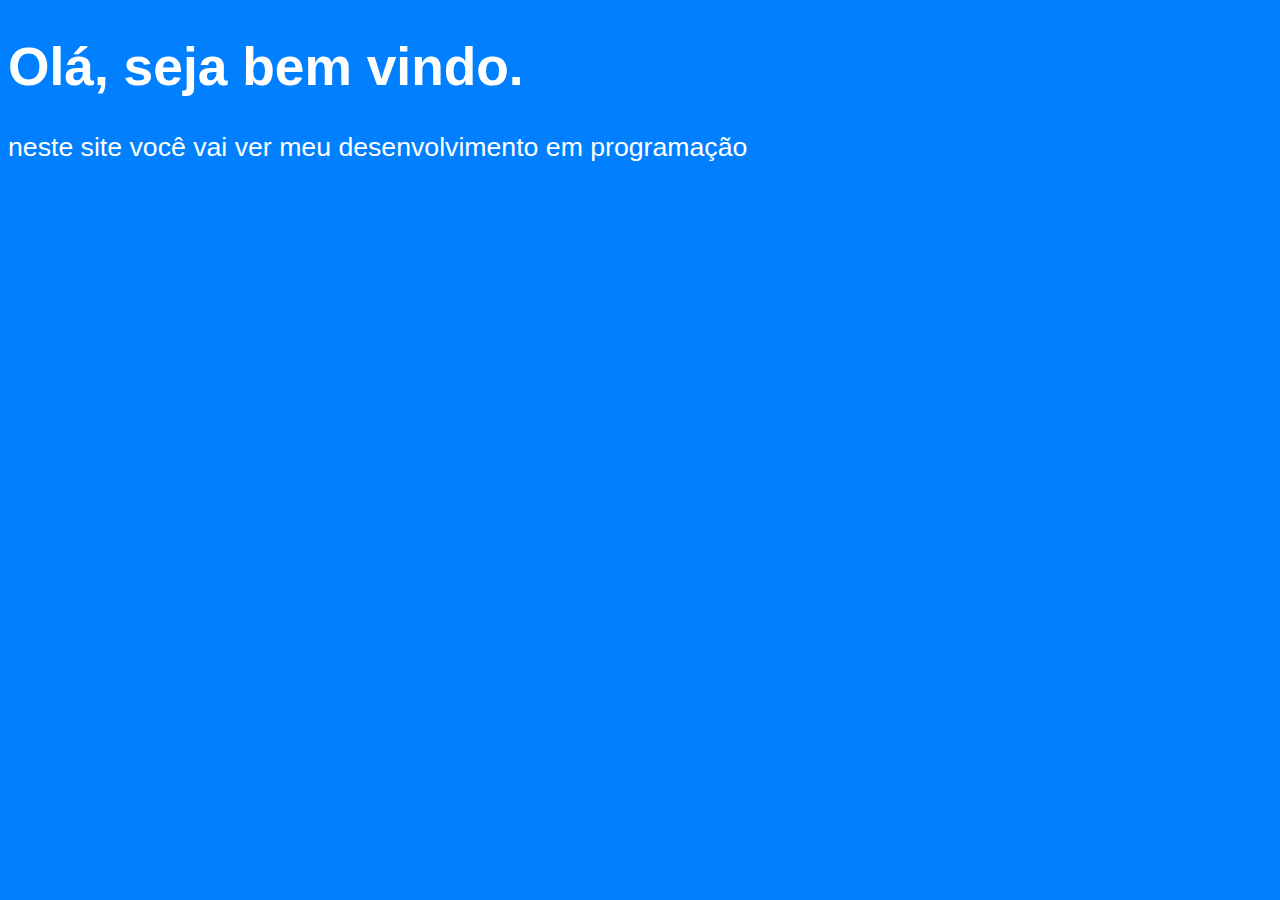
<file: projetosIniciais/projeto 1.html>
<!DOCTYPE html>
<html lang= pt-br> 

<head>
<meta charset="ISO-8859-1">
<title> site Teste </title> 

<style> /*css*/
body{ background-color:rgb(0, 128, 255); /* fundo da tela*/
color:white; /*  cor da letra */
font:normal 20pt arial;  /*estado, tamanho e fonte da letra*/ 
}
</style>
</head>

<body> <!-- HTML -->
<h1> Ol�, seja bem vindo.</h1> <!-- Titulo -->
<p>neste site voc� vai ver meu desenvolvimento em programa��o</p> <!-- paragrafo -->

<script> //Java Script
var name = window.prompt('what your name?')//prompt s� estrega string
alert('Ol�,'+ name)//concatena��o = string + string

</script>
</body>
</html>
</file>
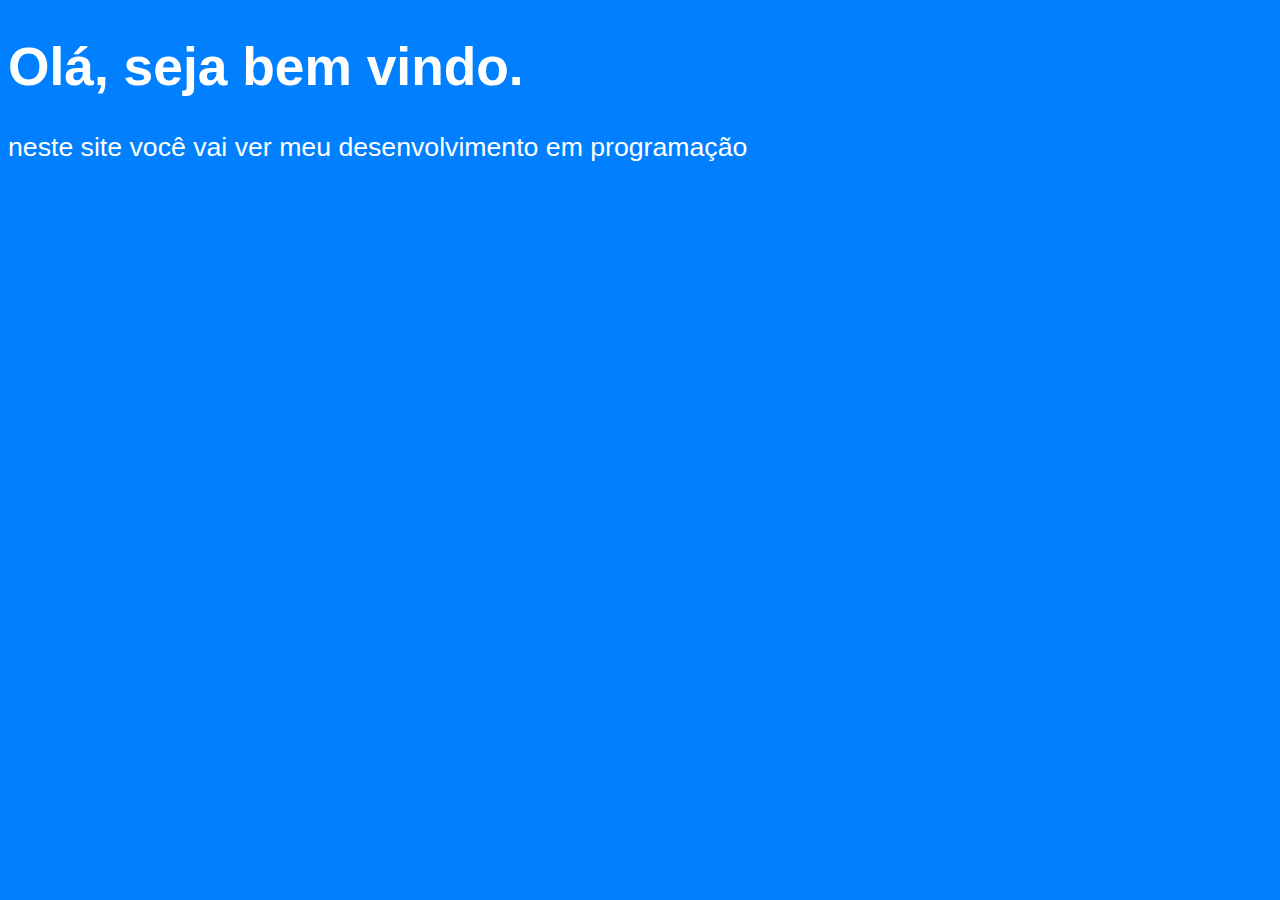
<file: projetosIniciais/projeto 2.html>
<!DOCTYPE html>
<html lang= pt-br> 

<head>
<meta charset="ISO-8859-1">
<title> site Teste 2 </title> 

<style> /*css*/
body{ background-color:rgb(0, 128, 255); /* fundo da tela*/
color:white; /*  cor da letra */
font:normal 20pt arial;  /*estado, tamanho e fonte da letra*/ 
}
</style>
</head>

<body> <!-- HTML -->
<h1> Ol�, seja bem vindo.</h1> <!-- Titulo -->
<p>neste site voc� vai ver meu desenvolvimento em programa��o</p> <!-- paragrafo -->

<script> //Java Script
var n1 = Number(window.prompt('ONE NUMBER?')) //convertendo o resultado do prompt em number
var n2 = Number(window.prompt('	TWO NUMBER?'))
var s = n1 + n2
alert(`a somada de ${n1} e ${n2} � ${s}`)//template string sempre usar crase

</script>
</body>
</html>
</file>
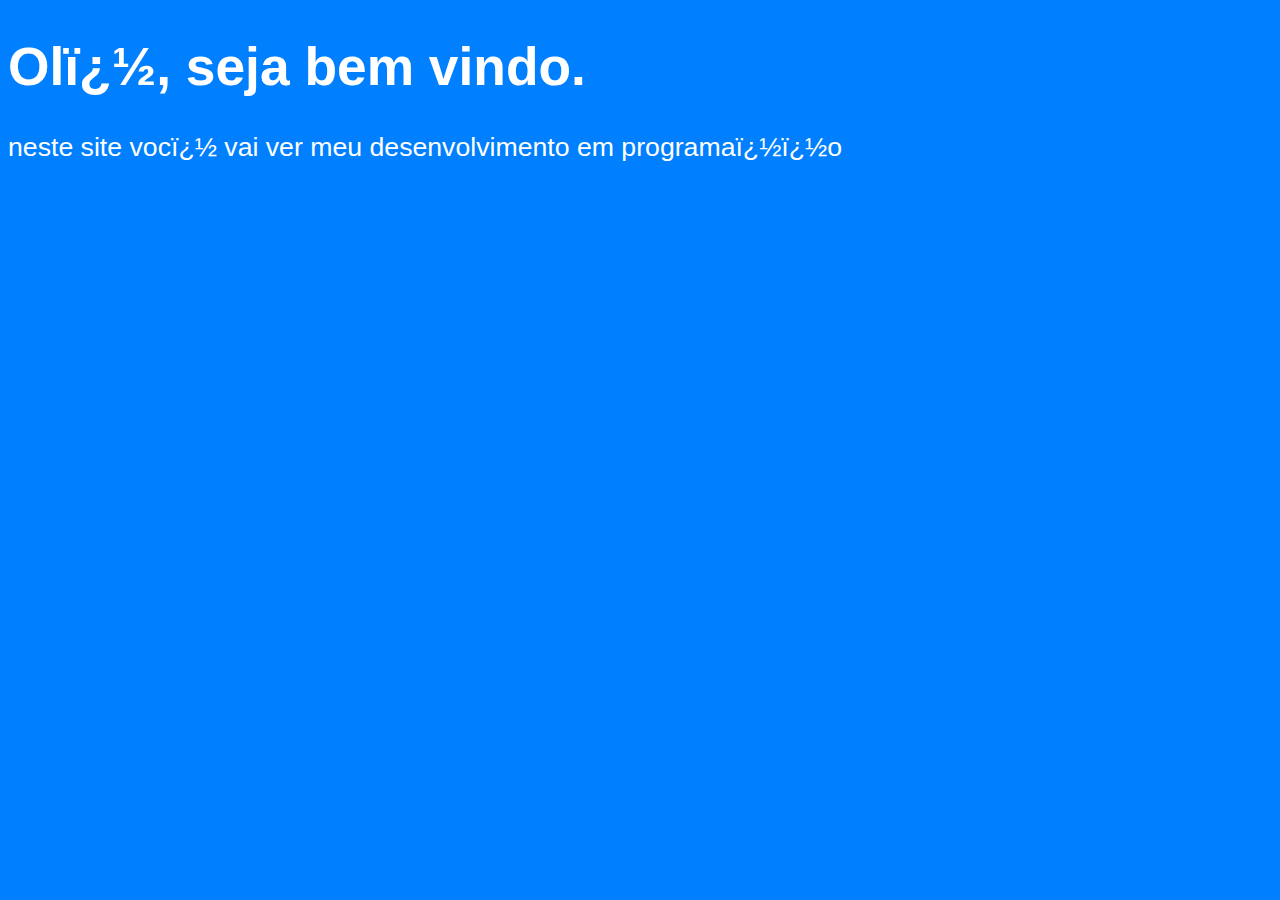
<file: projetosIniciais/projeto 3.html>
<!DOCTYPE html>
<html lang= pt-br> 

<head>
<meta charset="ISO-8859-1">
<title> site Teste 3 </title> 

<style> /*css*/
body{ background-color:rgb(0, 128, 255); /* fundo da tela*/
color:white; /*  cor da letra */
font:normal 20pt arial;  /*estado, tamanho e fonte da letra*/ 
}
</style>
</head>

<body> <!-- HTML -->
<h1> Ol�, seja bem vindo.</h1> <!-- Titulo -->
<p>neste site voc� vai ver meu desenvolvimento em programa��o</p> <!-- paragrafo -->

<script> //Java Script
var s = window.prompt('Qual seu nome?')
document.write(`<h2>Seu nome tem ${s.length} caracteres </h2>`)


</script>
</body>
</html>
</file>
